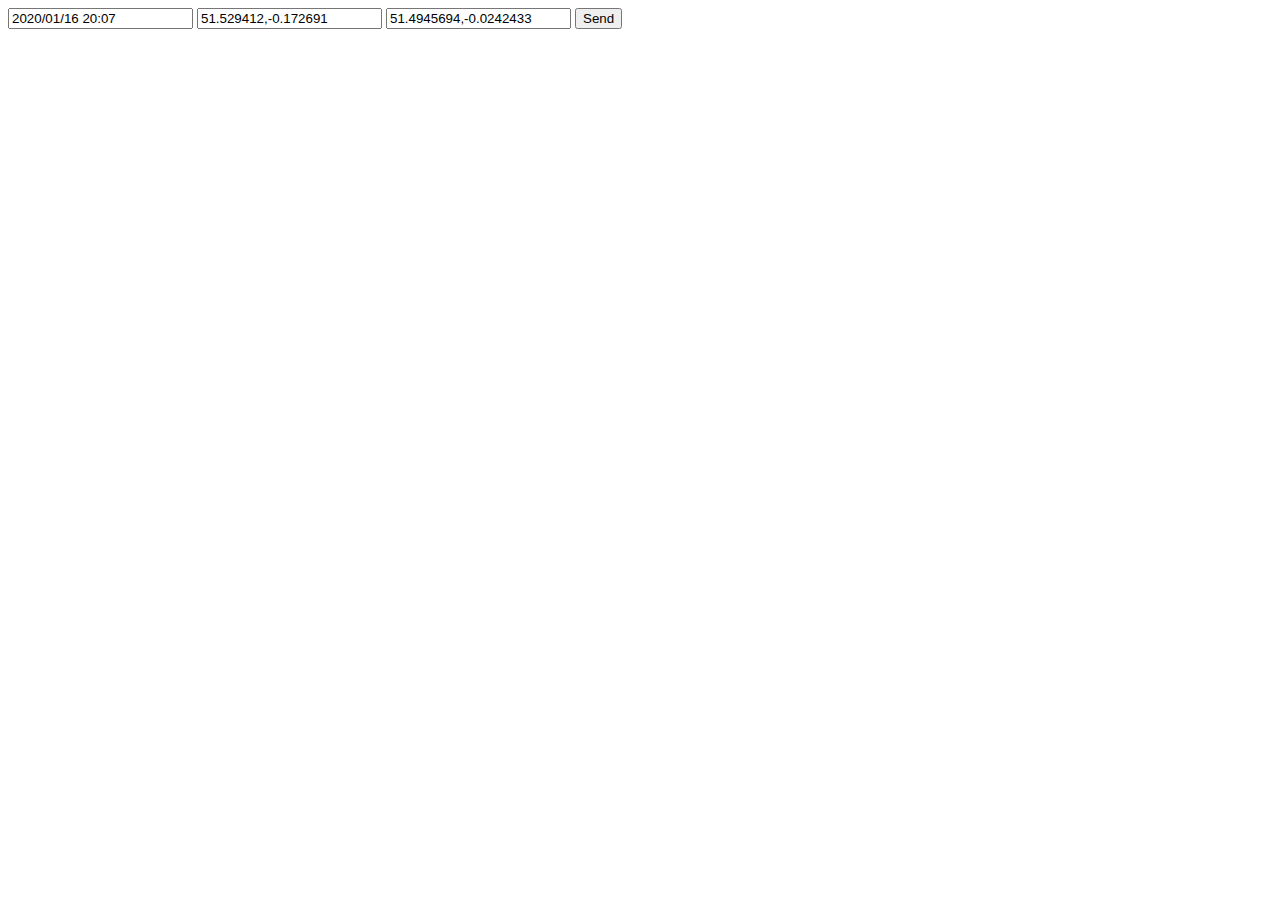
<file: rta_prediction/app/templates/heremap/index.html>
<html>
  <head>
    <meta name="viewport" content="width=device-width, initial-scale=1.0, maximum-scale=1.0, user-scalable=yes">
    <meta http-equiv="Content-type" content="text/html;charset=UTF-8">
    <title>Draggable Marker</title>
    <link rel="stylesheet" type="text/css" href="https://js.api.here.com/v3/3.1/mapsjs-ui.css" />
  
	
    <script type="text/javascript" src="https://js.api.here.com/v3/3.1/mapsjs-core.js"></script>
    <script type="text/javascript" src="https://js.api.here.com/v3/3.1/mapsjs-service.js"></script>
    <script type="text/javascript" src="https://js.api.here.com/v3/3.1/mapsjs-ui.js"></script>
    <script type="text/javascript" src="https://js.api.here.com/v3/3.1/mapsjs-mapevents.js"></script>
    <script type="text/javascript" src="https://js.api.here.com/v3/3.1/mapsjs-clustering.js"></script>
  
  
  
  <body id="markers-on-the-map">
        
    <div id="map"></div>
	<div id="panel">
    <input type="text" id="datetime-input" placeholder="Travel Date" value="2020/01/16 20:07">
		<input type="text" id="origin-input" placeholder="Origin" autofill="true" value="51.529412,-0.172691">
		<input type="text" id="destination-input" placeholder="Destination" value="51.4945694,-0.0242433" autofill="true">
		<button id="send" onclick="updatemap()">Send</button>
	</div>

  <script>
    
/**
* Adds a  draggable marker to the map..
*
* @param {H.Map} map                      A HERE Map instance within the
*                                         application
* @param {H.mapevents.Behavior} behavior  Behavior implements
*                                         default interactions for pan/zoom
// jaipur lat: 26.8787545,75.689723
// riet   lat: 26.8787545, lng:75.689723
*/
/*function calculateRouteFromAtoB (platform) {
  var router = platform.getRoutingService(),
    routeRequestParams = {
      mode: 'fastest;car',
      representation: 'display',
      routeattributes : 'waypoints,summary,shape,legs',
      maneuverattributes: 'direction,action',
      waypoint0: '26.9258,75.8066', // jaipur
      waypoint1: '26.8729,75.6953' //bhankrota
    };


  router.calculateRoute(
    routeRequestParams,
    onSuccess,
    onError
  );
} */



/**
 * Calculates and displays a car route from the Brandenburg Gate in the centre of Berlin
 * to Friedrichstraße Railway Station.
 *
 * A full list of available request parameters can be found in the Routing API documentation.
 * see:  http://developer.here.com/rest-apis/documentation/routing/topics/resource-calculate-route.html
 *
 * @param   {H.service.Platform} platform    A stub class to access HERE services
 */

function calculateRouteFromAtoB(platform, origin, destination) {
    var router = platform.getRoutingService(),
        routeRequestParams = {
            mode: 'fastest;car',
            representation: 'display',
            routeattributes: 'waypoints,summary,shape,legs',
            maneuverattributes: 'direction,action',
            waypoint0: origin, // Brandenburg Gate
            waypoint1: destination
        };


    router.calculateRoute(
        routeRequestParams,
        onSuccess,
        onError
    );
}
/**
 * This function will be called once the Routing REST API provides a response
 * @param  {Object} result          A JSONP object representing the calculated route
 *
 * see: http://developer.here.com/rest-apis/documentation/routing/topics/resource-type-calculate-route.html
 */
function onSuccess(result) {
    var route = result.response.route[0];
    /*
     * The styling of the route response on the map is entirely under the developer's control.
     * A representitive styling can be found the full JS + HTML code of this example
     * in the functions below:
     */
    addRouteShapeToMap(route);
    addManueversToMap(route);

}

/**
 * This function will be called if a communication error occurs during the JSON-P request
 * @param  {Object} error  The error message received.
 */
function onError(error) {
    alert('Can\'t reach the remote server');
}

/**
 * Boilerplate map initialization code starts below:
 */

// set up containers for the map  + panel
var mapContainer = document.getElementById('map'),
    routeInstructionsContainer = document.getElementById('panel');

//Step 1: initialize communication with the platform
// In your own code, replace variable window.apikey with your own apikey
var platform = new H.service.Platform({
    apikey: 'A7nlGT30Isgik-8tSUCn-F7kjVe2o0Fpgl1gL1EHHqw'
});

var defaultLayers = platform.createDefaultLayers();

//Step 2: initialize a map - this map is centered over Berlin
var map = new H.Map(mapContainer,
    defaultLayers.vector.normal.map, {
    center: { lat: 51.529412, lng: -0.172691 },
    zoom: 9,
    pixelRatio: window.devicePixelRatio || 1
});
// add a resize listener to make sure that the map occupies the whole container
window.addEventListener('resize', () => map.getViewPort().resize());

//Step 3: make the map interactive
// MapEvents enables the event system
// Behavior implements default interactions for pan/zoom (also on mobile touch environments)
var behavior = new H.mapevents.Behavior(new H.mapevents.MapEvents(map));

// Create the default UI components
var ui = H.ui.UI.createDefault(map, defaultLayers);

// Hold a reference to any infobubble opened
var bubble;

/**
 * Opens/Closes a infobubble
 * @param  {H.geo.Point} position     The location on the map.
 * @param  {String} text              The contents of the infobubble.
 */
function openBubble(position, text) {
    if (!bubble) {
        bubble = new H.ui.InfoBubble(
            position,
            // The FO property holds the province name.
            { content: text });
        ui.addBubble(bubble);
    } else {
        bubble.setPosition(position);
        bubble.setContent(text);
        bubble.open();
    }
}


/**
 * Creates a H.map.Polyline from the shape of the route and adds it to the map.
 * @param {Object} route A route as received from the H.service.RoutingService
 */
function addRouteShapeToMap(route) {
    var lineString = new H.geo.LineString(),
        routeShape = route.shape,
        polyline;

    routeShape.forEach(function (point) {
        var parts = point.split(',');
        lineString.pushLatLngAlt(parts[0], parts[1]);
    });

    polyline = new H.map.Polyline(lineString, {
        style: {
            lineWidth: 4,
            strokeColor: 'rgba(0, 128, 255, 0.7)'
        }
    });
    // Add the polyline to the map
    map.addObject(polyline);
    // And zoom to its bounding rectangle
    map.getViewModel().setLookAtData({
        bounds: polyline.getBoundingBox()
    });
}


/**
 * Creates a series of H.map.Marker points from the route and adds them to the map.
 * @param {Object} route  A route as received from the H.service.RoutingService
 */
function addManueversToMap(route) {
    var svgMarkup = '<svg width="18" height="18" ' +
        'xmlns="http://www.w3.org/2000/svg">' +
        '<circle cx="8" cy="8" r="8" ' +
        'fill="#1b468d" stroke="white" stroke-width="1"  />' +
        '</svg>',
        dotIcon = new H.map.Icon(svgMarkup, { anchor: { x: 8, y: 8 } }),
        group = new H.map.Group(),
        i,
        j;

    // Add a marker for each maneuver
    for (i = 0; i < route.leg.length; i += 1) {
        for (j = 0; j < route.leg[i].maneuver.length; j += 1) {
            // Get the next maneuver.
            maneuver = route.leg[i].maneuver[j];
            // Add a marker to the maneuvers group
            var marker = new H.map.Marker({
                lat: maneuver.position.latitude,
                lng: maneuver.position.longitude
            },
                { icon: dotIcon });
            marker.instruction = maneuver.instruction;
            group.addObject(marker);
        }
    }

    group.addEventListener('tap', function (evt) {
        map.setCenter(evt.target.getGeometry());
        openBubble(
            evt.target.getGeometry(), evt.target.instruction);
    }, false);

    // Add the maneuvers group to the map
    map.addObject(group);
}





Number.prototype.toMMSS = function () {
    return Math.floor(this / 60) + ' minutes ' + (this % 60) + ' seconds.';
}


//customized js

var orign;
var destination;
function updatemap() {
    orign = document.getElementById('origin-input').value;
    destination = document.getElementById('destination-input').value;
    console.log('start'+ orign, 'Desti'+ destination);
    // Now use the map as required...
    calculateRouteFromAtoB(platform, orign, destination );
    callToApi();
    
    //startClustering(map, airports);
}

// 26.9258,75.8066
//26.8729,75.6953
//show markers to map
function addMarkersToMap(map) {
    var parisMarker = new H.map.Marker({lat:26.9258, lng:75.8066});
    var parisMarker2 = new H.map.Marker({lat:26.8729,lng:75.6953});
    var dt = [parisMarker, parisMarker2];
    dt.map(function (item){
        map.addObject(item);
        console.log(item);
    })
    
    
}
addMarkersToMap(map);




//call api 

function callToApi(){
    var me = this;
        // Sending and receiving data in JSON format using POST method
        var xhr = new XMLHttpRequest();
        var url = "http://127.0.0.1:5000/prediction";
        console.log(url);
        xhr.open("POST", url, true);
        xhr.setRequestHeader("Content-Type", "application/json");
        xhr.onreadystatechange = function () {
            if (xhr.readyState === 4 && xhr.status === 200) {
                var json = JSON.parse(xhr.responseText);
                console.log(json);
                //if no accident, alert user, else display icons
                if(json == null ) {window.alert('Hooray! No accidents predicted in your route. Click "Next Prediction" to reset map.');}
                else {
                    //showAccidents2(json);
                    console.log(json);
                }
            }
        };
        var data = JSON.stringify({"origin": document.getElementById("origin-input").value,
                                    "destination": document.getElementById("destination-input").value,
                                    "datetime": document.getElementById("datetime-input").value});
                                    console.log(data);
        xhr.send(data);
         
}

//add clusters to the map 
/*
function startClustering(map, data) {
    // First we need to create an array of DataPoint objects,
    // for the ClusterProvider
    var dataPoints = data.map(function (item) {
      return new H.clustering.DataPoint(item.latitude, item.longitude);
    });
  
    // Create a clustering provider with custom options for clusterizing the input
    var clusteredDataProvider = new H.clustering.Provider(dataPoints, {
      clusteringOptions: {
        // Maximum radius of the neighbourhood
        eps: 32,
        // minimum weight of points required to form a cluster
        minWeight: 2
      }
    });
  
    // Create a layer tha will consume objects from our clustering provider
    var clusteringLayer = new H.map.layer.ObjectLayer(clusteredDataProvider);
  
    // To make objects from clustering provder visible,
    // we need to add our layer to the map
    map.addLayer(clusteringLayer);
  }
*/
  


  </script>
 <!-- <script src="{{ url_for('static', filename='data.js') }}"></script> -->
</body>
</html>
</file>
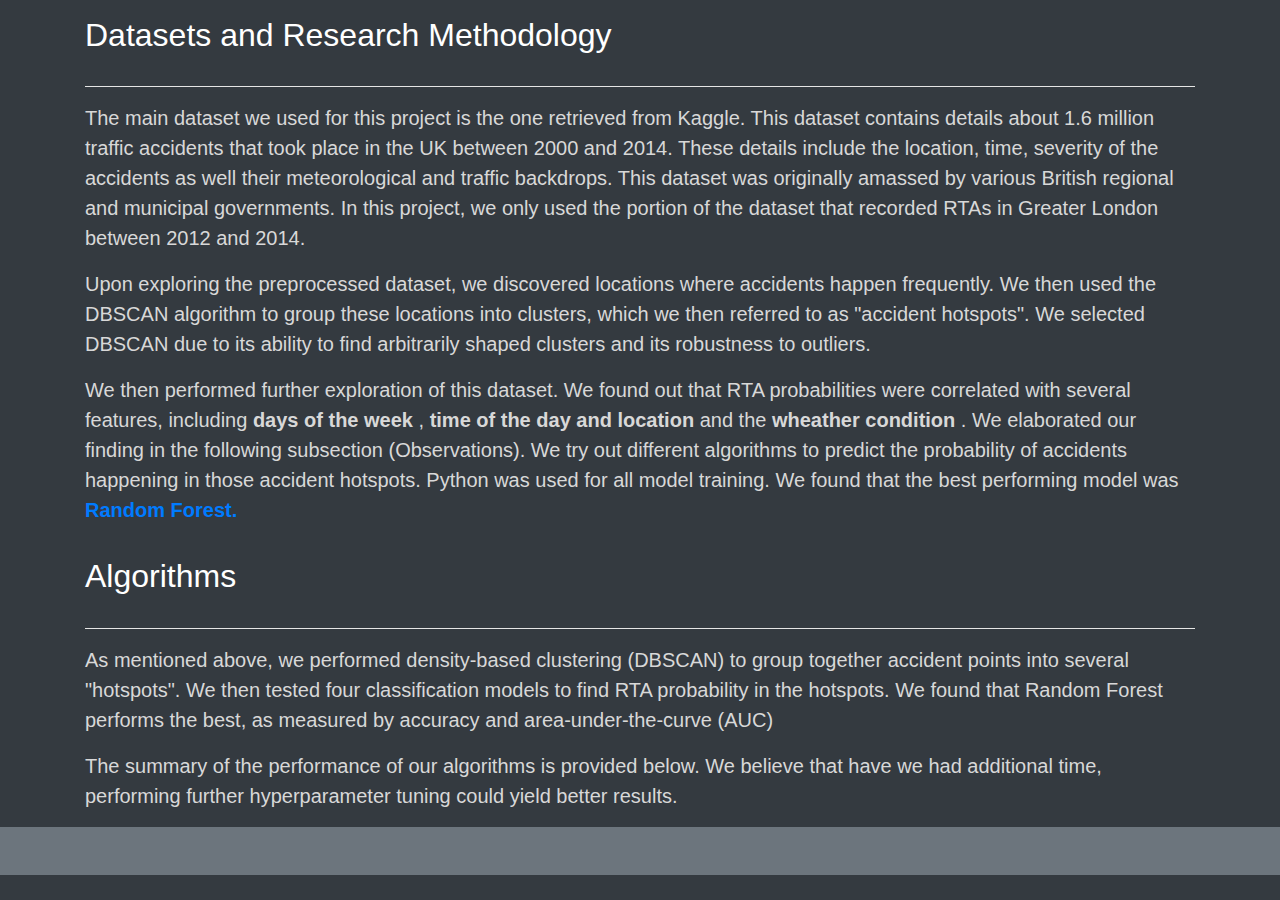
<file: rta_prediction/app/templates/explore.html>
<!DOCTYPE html>
<html lang="en">
<head>
    <meta charset="UTF-8">
    <meta name="viewport" content="width=device-width, initial-scale=1.0">
    <meta http-equiv="X-UA-Compatible" content="ie=edge">
    <title>Exploration</title>
    <link rel="stylesheet" href="https://stackpath.bootstrapcdn.com/bootstrap/4.4.1/css/bootstrap.min.css" integrity="sha384-Vkoo8x4CGsO3+Hhxv8T/Q5PaXtkKtu6ug5TOeNV6gBiFeWPGFN9MuhOf23Q9Ifjh" crossorigin="anonymous">

    <style>
        .text-color{
            color: #d8d8d8;
        }
    </style>

</head>
<body class="bg-dark text-white">
    <div class="container">
        <h2 class="py-3">Datasets and Research Methodology</h2>
        <hr class="bg-white"/>
        <p class="text-color" style="font-size:20px;">
            The main dataset we used for this project is the one retrieved from Kaggle. This dataset contains details about 1.6 million traffic accidents that took place in the UK between 2000 and 2014. These details include the location, time, severity of the accidents as well their meteorological and traffic backdrops. This dataset was originally amassed by various British regional and municipal governments. In this project, we only used the portion of the dataset that recorded RTAs in Greater London between 2012 and 2014.
        </p>
        <p class="text-color" style="font-size:20px;">
            Upon exploring the preprocessed dataset, we discovered locations where accidents happen frequently. We then used the DBSCAN algorithm to group these locations into clusters, which we then referred to as "accident hotspots". We selected DBSCAN due to its ability to find arbitrarily shaped clusters and its robustness to outliers.
        </p>
            <p class="text-color" style="font-size:20px;">
                We then performed further exploration of this dataset. We found out that RTA probabilities were correlated with several features, including <b>days of the week</b> , <b>time of the day and location</b> and the <b>wheather condition</b> . We elaborated our finding in the following subsection (Observations). We try out different algorithms to predict the probability of accidents happening in those accident hotspots. Python was used for all model training. We found that the best performing model was <b class="text-primary">Random Forest.</b> 
            </p>


            <h2 class="py-3">Algorithms</h2>
        <hr class="bg-white"/>
        <p class="text-color" style="font-size:20px;">
            As mentioned above, we performed density-based clustering (DBSCAN) to group together accident points into several "hotspots". We then tested four classification models to find RTA probability in the hotspots. We found that Random Forest performs the best, as measured by accuracy and area-under-the-curve (AUC)
        </p>
        <p class="text-color" style="font-size:20px;">
            The summary of the performance of our algorithms is provided below. We believe that have we had additional time, performing further hyperparameter tuning could yield better results.
        </p>

        
            
    </div>
    <footer class="container-fluid py-4 bg-secondary">
        <div class="row">
          
        </div>
      </footer>

    <script src="https://code.jquery.com/jquery-3.4.1.slim.min.js" integrity="sha384-J6qa4849blE2+poT4WnyKhv5vZF5SrPo0iEjwBvKU7imGFAV0wwj1yYfoRSJoZ+n" crossorigin="anonymous"></script>
<script src="https://cdn.jsdelivr.net/npm/popper.js@1.16.0/dist/umd/popper.min.js" integrity="sha384-Q6E9RHvbIyZFJoft+2mJbHaEWldlvI9IOYy5n3zV9zzTtmI3UksdQRVvoxMfooAo" crossorigin="anonymous"></script>
<script src="https://stackpath.bootstrapcdn.com/bootstrap/4.4.1/js/bootstrap.min.js" integrity="sha384-wfSDF2E50Y2D1uUdj0O3uMBJnjuUD4Ih7YwaYd1iqfktj0Uod8GCExl3Og8ifwB6" crossorigin="anonymous"></script>
    <script>
      Holder.addTheme('thumb', {
        bg: '#55595c',
        fg: '#eceeef',
        text: 'Thumbnail'
      });
    </script>
</body>
</html>
</file>
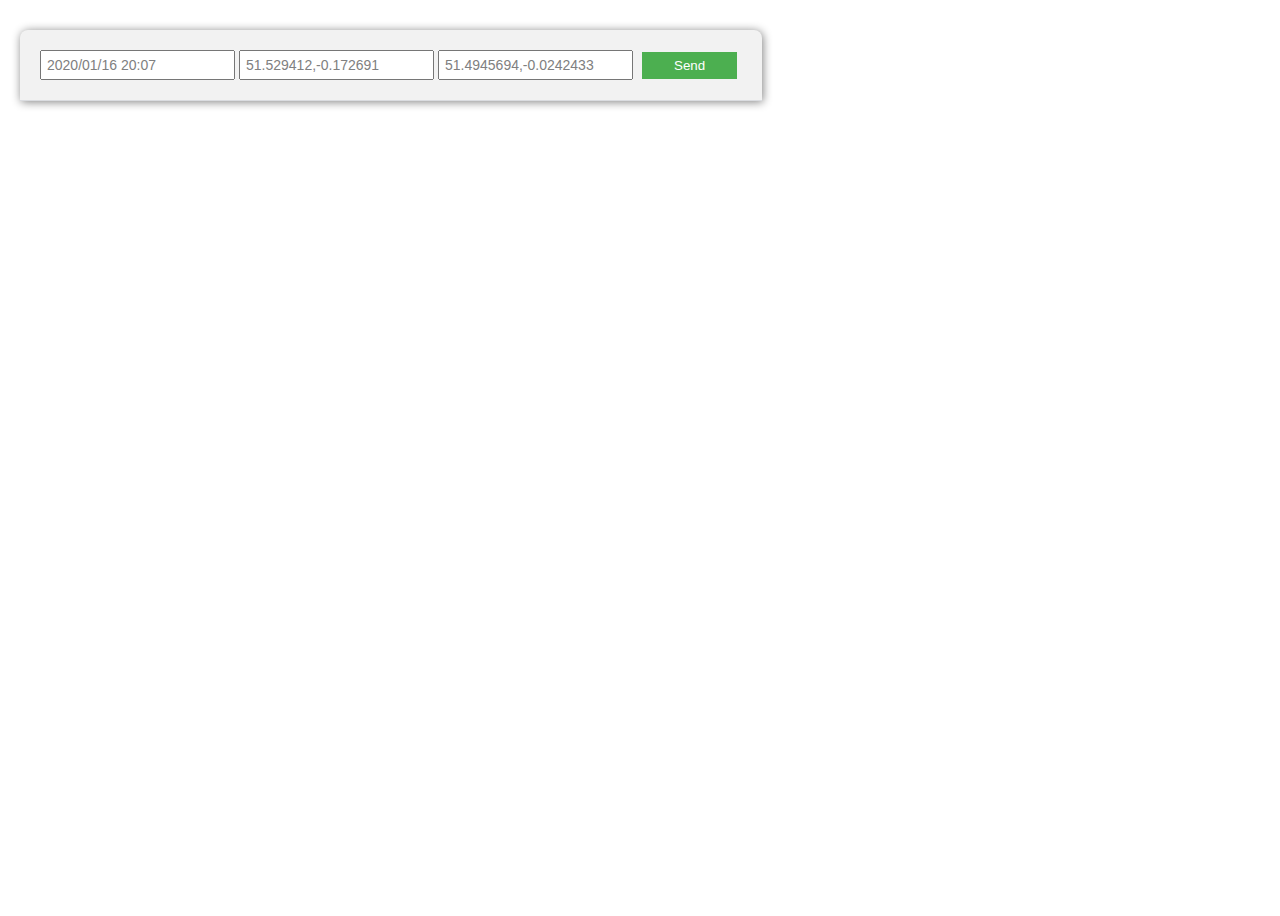
<file: rta_prediction/app/templates/heremap/index - Copy.html>
<html>
  <head>
    <meta name="viewport" content="width=device-width, initial-scale=1.0, maximum-scale=1.0, user-scalable=yes">
    <meta http-equiv="Content-type" content="text/html;charset=UTF-8">
    <title>Draggable Marker</title>
    <link rel="stylesheet" type="text/css" href="https://js.api.here.com/v3/3.1/mapsjs-ui.css" />
  <link rel="stylesheet" type="text/css" href="style.css" />
  
	
    <script type="text/javascript" src="https://js.api.here.com/v3/3.1/mapsjs-core.js"></script>
    <script type="text/javascript" src="https://js.api.here.com/v3/3.1/mapsjs-service.js"></script>
    <script type="text/javascript" src="https://js.api.here.com/v3/3.1/mapsjs-ui.js"></script>
    <script type="text/javascript" src="https://js.api.here.com/v3/3.1/mapsjs-mapevents.js"></script>
    <script type="text/javascript" src="https://js.api.here.com/v3/3.1/mapsjs-clustering.js"></script>
  
  
  
  <body id="markers-on-the-map">
        
    <div id="map"></div>
	<div id="panel">
    <input type="text" id="datetime-input" placeholder="Travel Date" value="2020/01/16 20:07">
		<input type="text" id="origin-input" placeholder="Origin" autofill="true" value="51.529412,-0.172691">
		<input type="text" id="destination-input" placeholder="Destination" value="51.4945694,-0.0242433" autofill="true">
		<button id="send" onclick="updatemap()">Send</button>
	</div>

    <script src="main.js"></script>
    <script src="data.js"></script>
  </body>
</html>
</file>
<file: rta_prediction/app/templates/heremap/style.css>
* {
  box-sizing: border-box;
}
#map{
  height: 100vh;
  width: 100vw;
}
#panel{
  position: absolute;
  top: 30;
  left: 20px;
  border-radius: 8px 8px 0 0;
  border-bottom: 1px solid #DADCE0;
  box-shadow: 1px 1px 10px gray;
  background-color: #f2f2f2;
  padding: 20px;
}
input[type=text]{
  height: 30px;
  color: gray;
  font-size: 14px;
  padding: 0px 5px;
}
input[type=datetime-local]{
  height: 30px;
  color: gray;
  font-size: 14px;
  padding: 0px 5px;
}

#send {
  background-color: #4CAF50;
  border: none;
  color: white;
  padding: 6px 32px;
  text-decoration: none;
  margin: 0px 5px;
  cursor: pointer;
}
</file>
